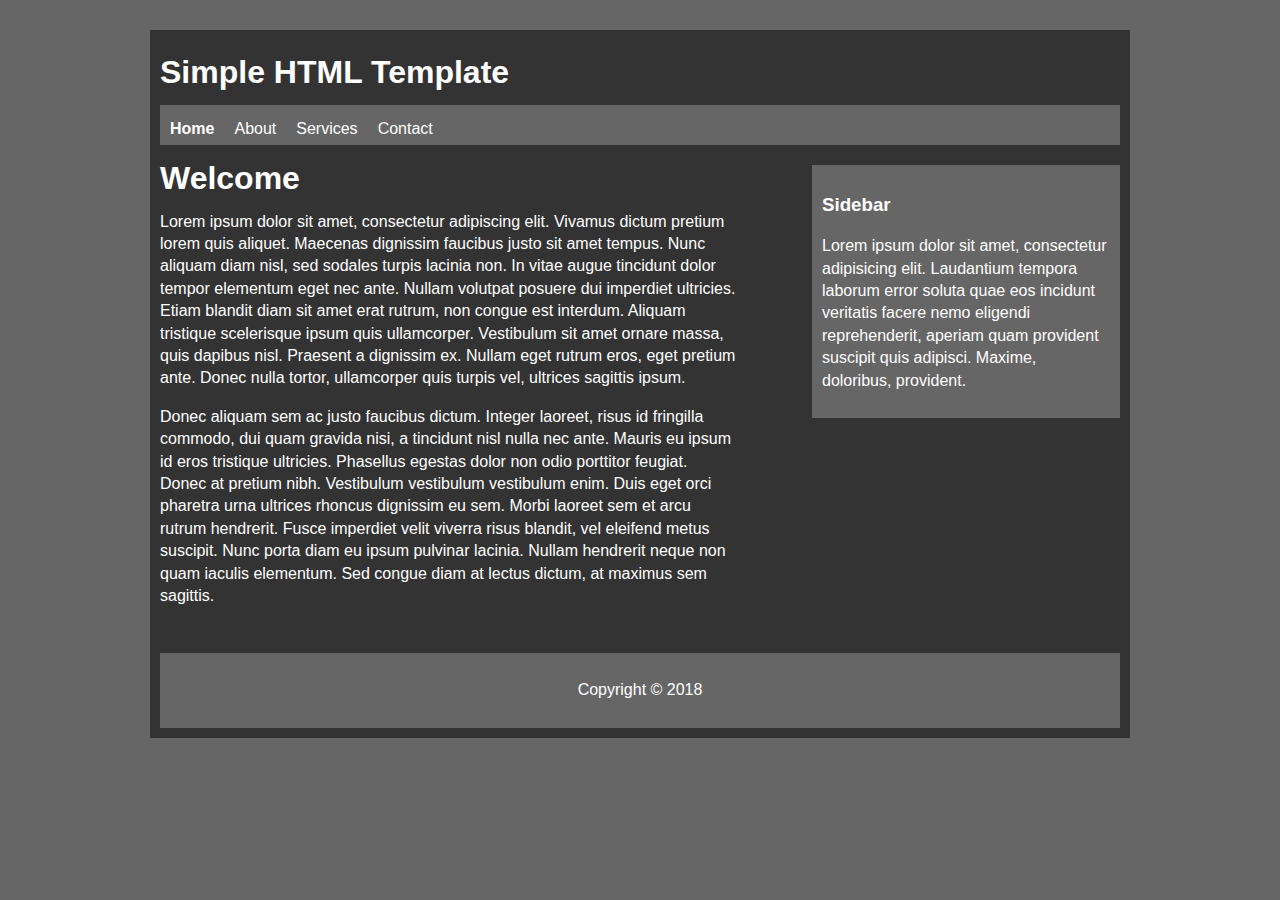
<file: index.html>
<!DOCTYPE html>
<html>
<head>
	<title>Hoem | Simple HTML Template</title>
	<link rel="stylesheet" type="text/css" href="style.css">
</head>
<body>
	<div class="container">
		<div class="header">
			<h1>Simple HTML Template</h1>
		</div>
		<div class="navbar">
			<ul>
				<li class="active"><a href="index.html"> Home </a></li>
				<li><a href="about.html"> About </a></li>
				<li><a href="services.html"> Services </a></li>
				<li><a href="contact.html"> Contact </a></li>
			</ul>
		</div>
		<div class="left">
			<h1>Welcome</h1>
			<p>Lorem ipsum dolor sit amet, consectetur adipiscing elit. Vivamus dictum pretium lorem quis aliquet. Maecenas dignissim faucibus justo sit amet tempus. Nunc aliquam diam nisl, sed sodales turpis lacinia non. In vitae augue tincidunt dolor tempor elementum eget nec ante. Nullam volutpat posuere dui imperdiet ultricies. Etiam blandit diam sit amet erat rutrum, non congue est interdum. Aliquam tristique scelerisque ipsum quis ullamcorper. Vestibulum sit amet ornare massa, quis dapibus nisl. Praesent a dignissim ex. Nullam eget rutrum eros, eget pretium ante. Donec nulla tortor, ullamcorper quis turpis vel, ultrices sagittis ipsum.</p>
			<p>
			Donec aliquam sem ac justo faucibus dictum. Integer laoreet, risus id fringilla commodo, dui quam gravida nisi, a tincidunt nisl nulla nec ante. Mauris eu ipsum id eros tristique ultricies. Phasellus egestas dolor non odio porttitor feugiat. Donec at pretium nibh. Vestibulum vestibulum vestibulum enim. Duis eget orci pharetra urna ultrices rhoncus dignissim eu sem. Morbi laoreet sem et arcu rutrum hendrerit. Fusce imperdiet velit viverra risus blandit, vel eleifend metus suscipit. Nunc porta diam eu ipsum pulvinar lacinia. Nullam hendrerit neque non quam iaculis elementum. Sed congue diam at lectus dictum, at maximus sem sagittis.</p>
		</div>
		<div class="sidebar">
			<h3>Sidebar</h3>
			<p>Lorem ipsum dolor sit amet, consectetur adipisicing elit. Laudantium tempora laborum error soluta quae eos incidunt veritatis facere nemo eligendi reprehenderit, aperiam quam provident suscipit quis adipisci. Maxime, doloribus, provident.</p>
		</div>
		<div class="clr"></div>
		<div id="footer"><p>Copyright &copy; 2018</p></div>
	</div>
</body>
</html>
</file>
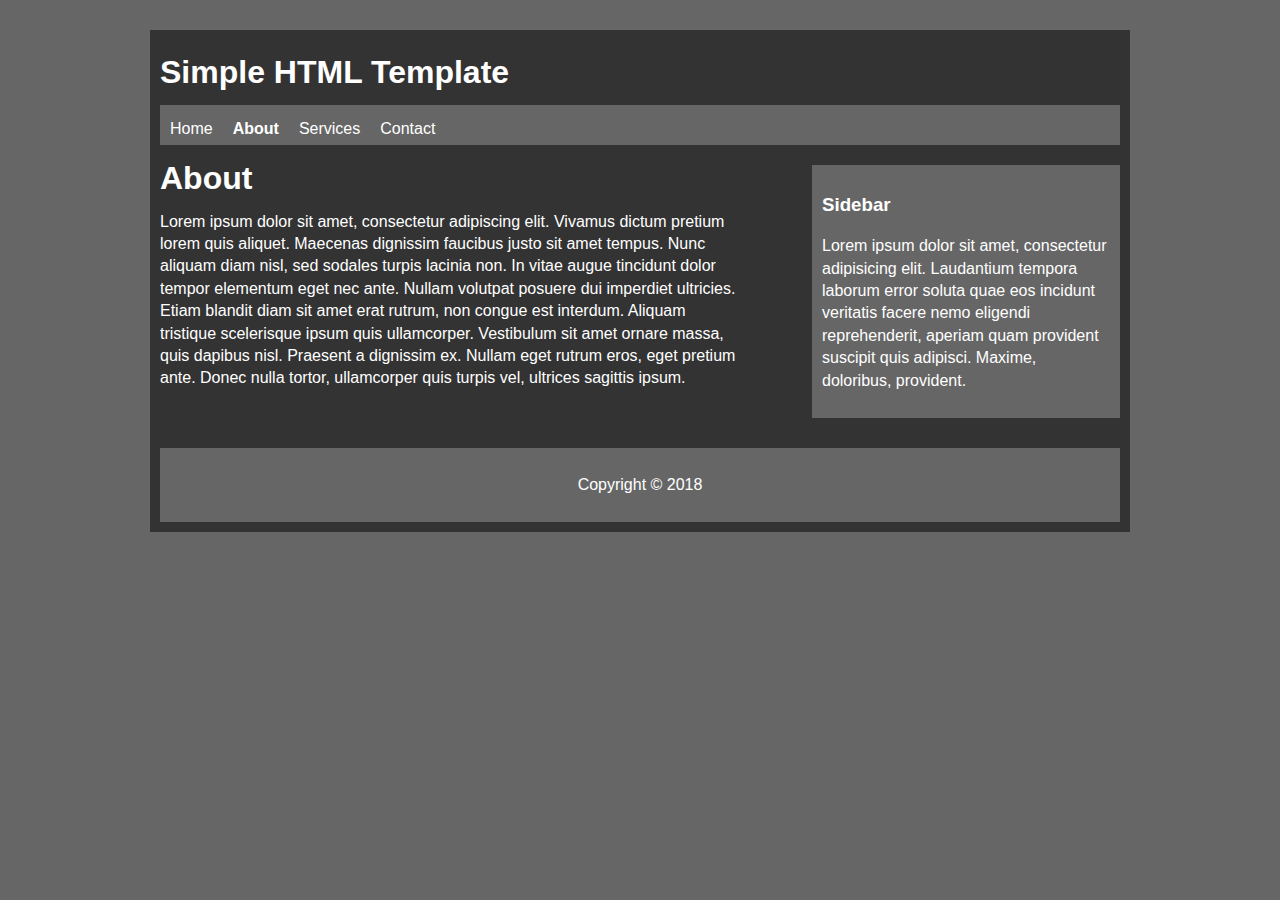
<file: about.html>
<!DOCTYPE html>
<html>
<head>
	<title>About | Simple HTML Template</title>
	<link rel="stylesheet" type="text/css" href="style.css">
</head>
<body>
	<div class="container">
		<div class="header">
			<h1>Simple HTML Template</h1>
		</div>
		<div class="navbar">
			<ul>
				<li><a href="index.html"> Home </a></li>
				<li class="active"><a href="about.html"> About </a></li>
				<li><a href="services.html"> Services </a></li>
				<li><a href="contact.html"> Contact </a></li>
			</ul>
		</div>
		<div class="left">
			<h1>About</h1>
			<p>Lorem ipsum dolor sit amet, consectetur adipiscing elit. Vivamus dictum pretium lorem quis aliquet. Maecenas dignissim faucibus justo sit amet tempus. Nunc aliquam diam nisl, sed sodales turpis lacinia non. In vitae augue tincidunt dolor tempor elementum eget nec ante. Nullam volutpat posuere dui imperdiet ultricies. Etiam blandit diam sit amet erat rutrum, non congue est interdum. Aliquam tristique scelerisque ipsum quis ullamcorper. Vestibulum sit amet ornare massa, quis dapibus nisl. Praesent a dignissim ex. Nullam eget rutrum eros, eget pretium ante. Donec nulla tortor, ullamcorper quis turpis vel, ultrices sagittis ipsum.</p>
		</div>
		<div class="sidebar">
			<h3>Sidebar</h3>
			<p>Lorem ipsum dolor sit amet, consectetur adipisicing elit. Laudantium tempora laborum error soluta quae eos incidunt veritatis facere nemo eligendi reprehenderit, aperiam quam provident suscipit quis adipisci. Maxime, doloribus, provident.</p>
		</div>
		<div class="clr"></div>
		<div id="footer"><p>Copyright &copy; 2018</p></div>
	</div>
</body>
</html>
</file>
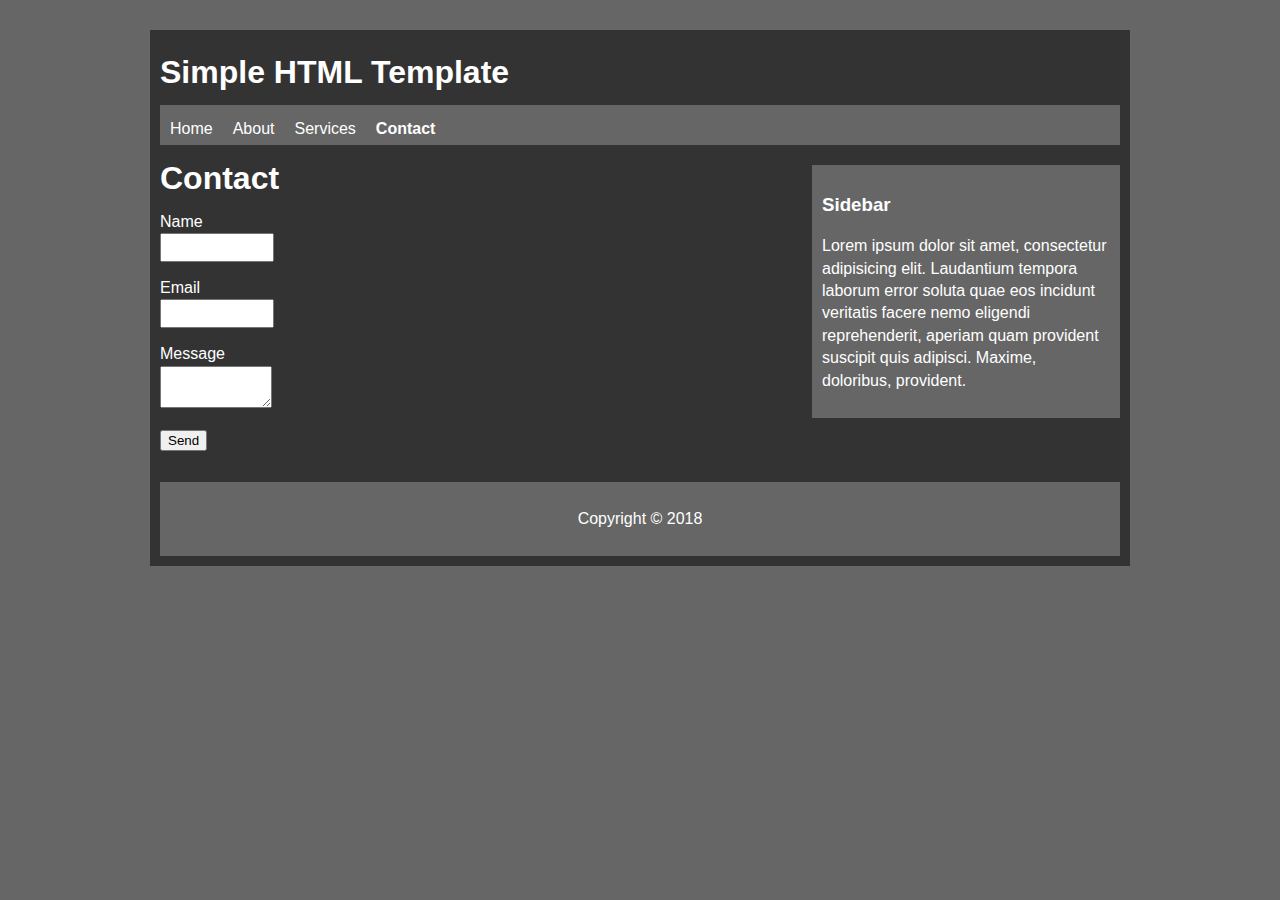
<file: contact.html>
<!DOCTYPE html>
<html>
<head>
	<title>About | Simple HTML Template</title>
	<link rel="stylesheet" type="text/css" href="style.css">
</head>
<body>
	<div class="container">
		<div class="header">
			<h1>Simple HTML Template</h1>
		</div>
		<div class="navbar">
			<ul>
				<li><a href="index.html"> Home </a></li>
				<li><a href="about.html"> About </a></li>
				<li><a href="services.html"> Services </a></li>
				<li class="active"><a href="contact.html"> Contact </a></li>
			</ul>
		</div>
		<div class="left">
			<h1>Contact</h1>
			<form>
				<div>
					<label>Name</label><br>
					<input type="text" name="name">
				</div>
				<div>
					<label>Email</label><br>
					<input type="email" name="email">
				</div>
				<div>
					<label>Message</label><br>
					<textarea name="textarea"></textarea>
				</div>
				<button type="submit">Send</button>
			</form>
		</div>
		<div class="sidebar">
			<h3>Sidebar</h3>
			<p>Lorem ipsum dolor sit amet, consectetur adipisicing elit. Laudantium tempora laborum error soluta quae eos incidunt veritatis facere nemo eligendi reprehenderit, aperiam quam provident suscipit quis adipisci. Maxime, doloribus, provident.</p>
		</div>
		<div class="clr"></div>
		<div id="footer"><p>Copyright &copy; 2018</p></div>
	</div>
</body>
</html>
</file>
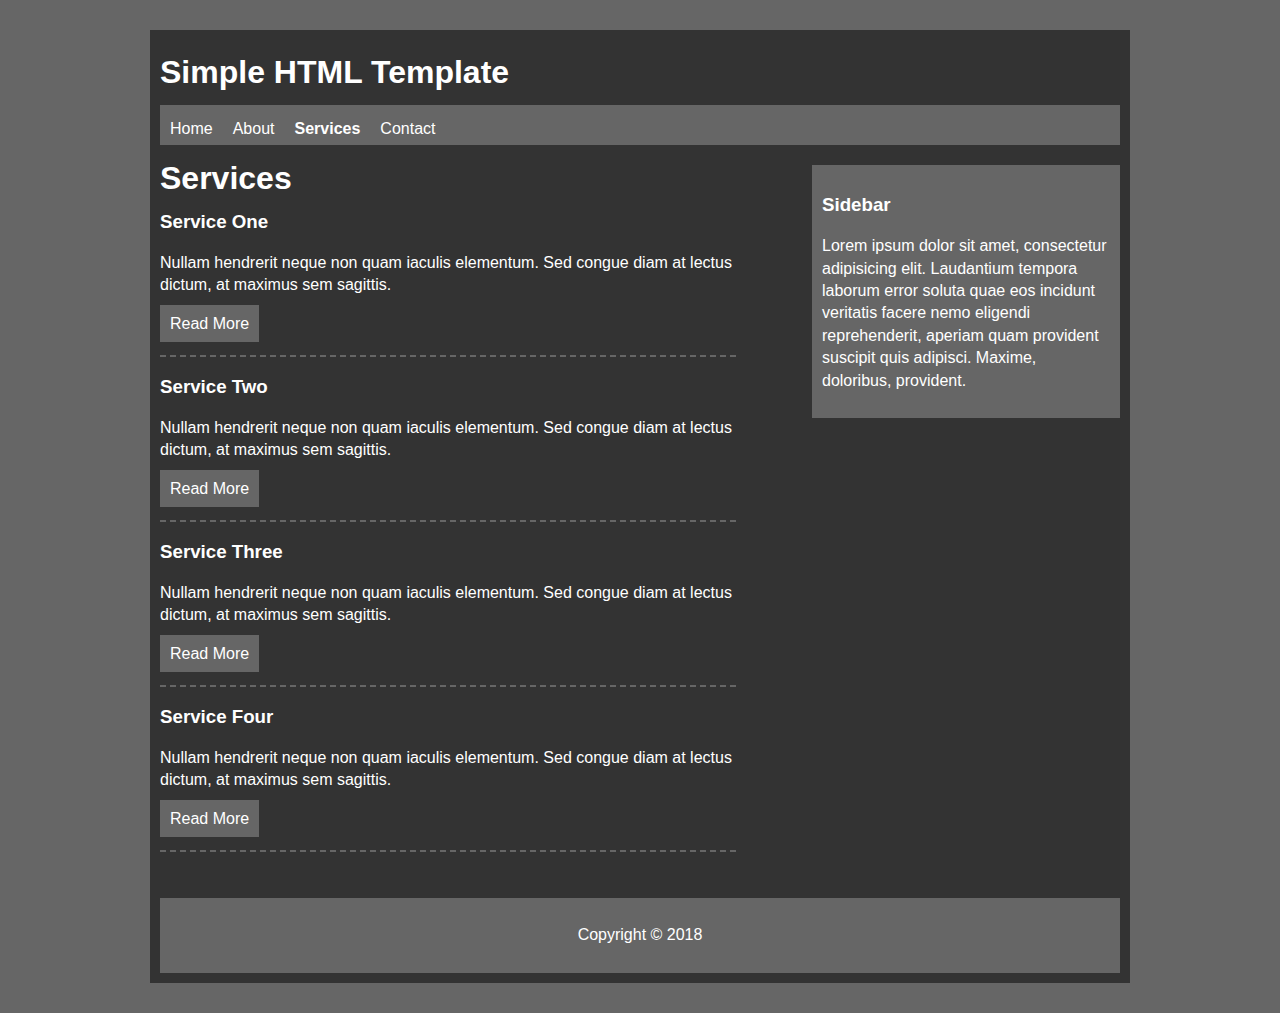
<file: services.html>
<!DOCTYPE html>
<html>
<head>
	<title>About | Simple HTML Template</title>
	<link rel="stylesheet" type="text/css" href="style.css">
</head>
<body>
	<div class="container">
		<div class="header">
			<h1>Simple HTML Template</h1>
		</div>
		<div class="navbar">
			<ul>
				<li><a href="index.html"> Home </a></li>
				<li><a href="about.html"> About </a></li>
				<li class="active"><a href="services.html"> Services </a></li>
				<li><a href="contact.html"> Contact </a></li>
			</ul>
		</div>
		<div class="left">
			<h1>Services</h1>
			<ul class="services">
				<li>
					<h3>Service One</h3>
					<p>Nullam hendrerit neque non quam iaculis elementum. Sed congue diam at lectus dictum, at maximus sem sagittis.</p>
					<a href="#">Read More</a>
				</li>
				<li>
					<h3>Service Two</h3>
					<p>Nullam hendrerit neque non quam iaculis elementum. Sed congue diam at lectus dictum, at maximus sem sagittis.</p>
					<a href="#">Read More</a>
				</li>
				<li>
					<h3>Service Three</h3>
					<p>Nullam hendrerit neque non quam iaculis elementum. Sed congue diam at lectus dictum, at maximus sem sagittis.</p>
					<a href="#">Read More</a>
				</li>
				<li>
					<h3>Service Four</h3>
					<p>Nullam hendrerit neque non quam iaculis elementum. Sed congue diam at lectus dictum, at maximus sem sagittis.</p>
					<a href="#">Read More</a>
				</li>
			</ul>
		</div>
		<div class="sidebar">
			<h3>Sidebar</h3>
			<p>Lorem ipsum dolor sit amet, consectetur adipisicing elit. Laudantium tempora laborum error soluta quae eos incidunt veritatis facere nemo eligendi reprehenderit, aperiam quam provident suscipit quis adipisci. Maxime, doloribus, provident.</p>
		</div>
		<div class="clr"></div>
		<div id="footer"><p>Copyright &copy; 2018</p></div>
	</div>
</body>
</html>
</file>
<file: style.css>
body {
	background: #666;
	color: #fff;
	font-family: arial;
	line-height: 1.4em;
}

a {
	color: #fff;
	text-decoration: none;
}

ul {
	padding: 0;
}

.container {
	background: #333;
	width: 960px;
	margin:30px auto;
	overflow: hidden;
	padding: 10px;
}

.navbar {
	height: 40px;
	background: #666;
}

.navbar ul {
	padding-top: 13px;
	padding-left: 10px;
}

.navbar li {
	list-style: none;
	float: left;
	padding-right: 20px;
}

.navbar .active {
	font-weight: bold;
	color: #000;
}

.left{
	float: left;
	width: 60%;
}

.sidebar {
	float: right;
	width: 30%;
	background: #666;
	margin-top: 20px;
	padding: 10px;
}

.clr {
	clear: both;
}

#footer {
	text-align: center;
	padding: 10px;
	background: #666;
	margin-top: 30px;
}

.services li {
	border-bottom: 2px #666 dashed;
	padding-bottom: 20px;
}

.services a {
	background: #666;
	padding: 10px;
}

input, textarea {
	width: 100px;
	padding: 5px;
	margin-bottom: 15px;
}
</file>
